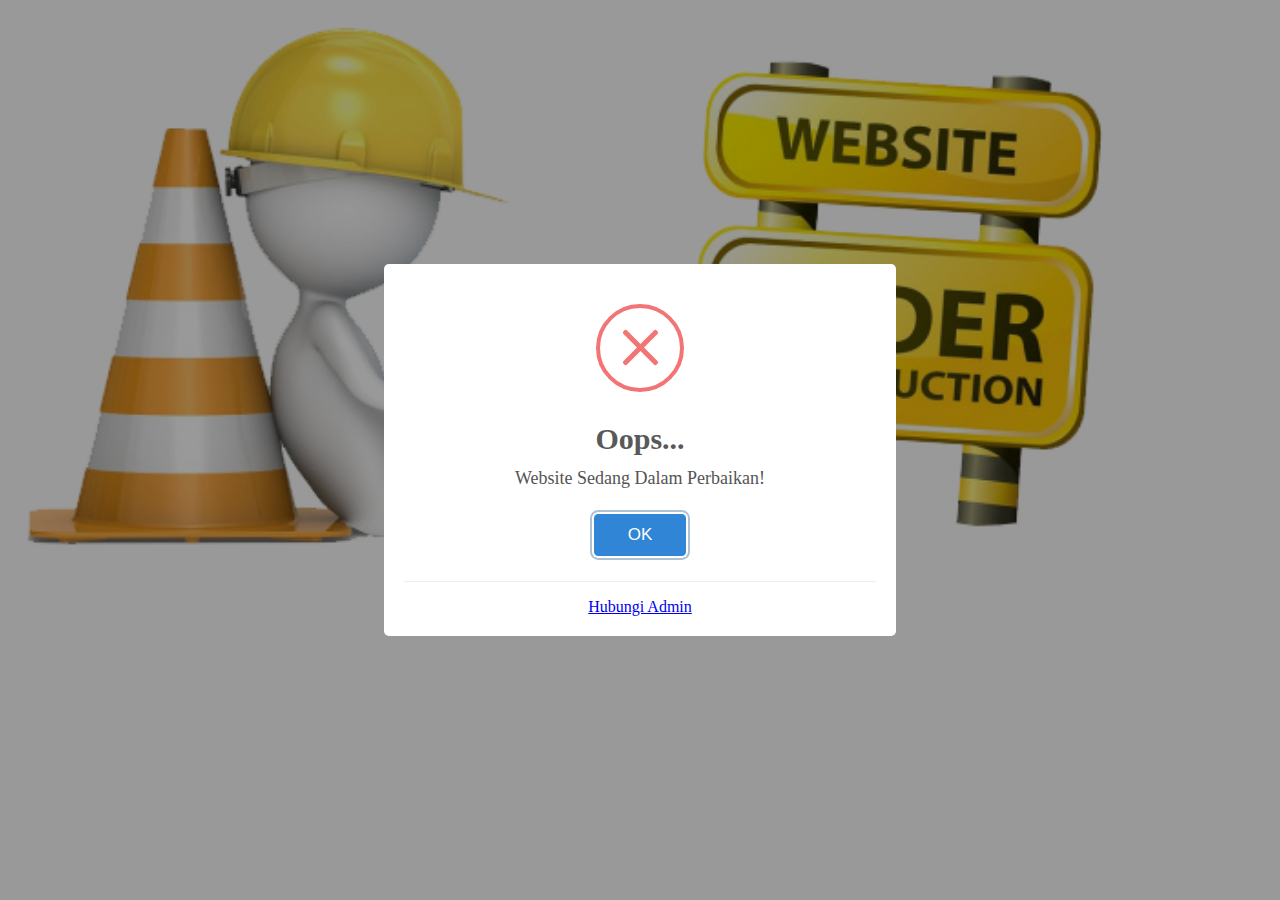
<file: sweetalert/index.html>
<!DOCTYPE html>
<html lang="en">
	<head>
		<meta charset="UTF-8">
		<title>Maintenance</title>
		
	</head>
	<body>
		<script src="js/sweetalert2.all.min.js"></script>
		<script>
			Swal.fire({
				type: 'error',
				title: 'Oops...',
				text: 'Website Sedang Dalam Perbaikan!',
				footer: '<a href ="http://yudihadiyanto.blogspot.co.id/" target="blank">Hubungi Admin</a>'
			})
		</script>
		<img src="wed.png" alt="maintenance" class="gambar">
		<style>
			.gambar{
				width: 90%;
			}
		</style>
	</body>
</html>
</file>
